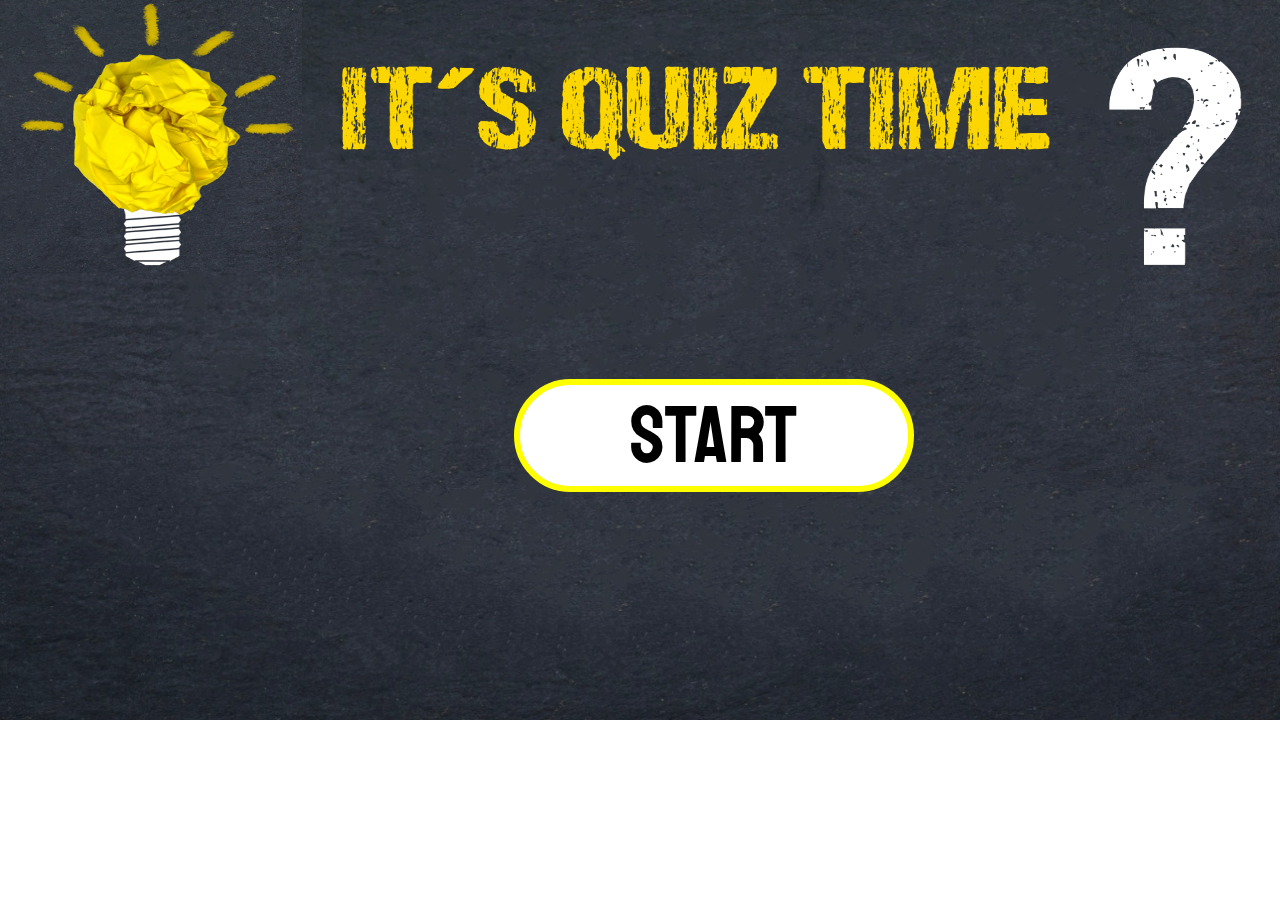
<file: index.html>
<!DOCTYPE html>
<html lang="en">
<head>
    <meta charset="UTF-8">
    <meta http-equiv="X-UA-Compatible" content="IE=edge">
    <meta name="viewport" content="width=device-width, initial-scale=1.0">
    <link href='https://fonts.googleapis.com/css?family=Staatliches' rel='stylesheet'>
    <title>DJS Quiz - Home</title>
    <style>
        body {
            font-family: 'Raleway', sans-serif;
            background-image: url(bg-home.png);
            background-repeat: no-repeat;
            background-size: cover;
        }
        #start {
            display: flex;
            flex-direction: row;
            justify-content: start;
            font-size: xx-large;
            margin-left: 40%;
            margin-top: 30%;
            width: 400px;
            height: 100px;
            background-color: white;
            border: 6px solid yellow;
            border-radius: 60px;
            font-size: 80px;
            font-family: 'Staatliches';
            padding-left: 110px;
            padding-bottom: 100px;
        }
        #start:hover {
            display: flex;
            flex-direction: row;
            justify-content: start;
            font-size: xx-large;
            margin-left: 40%;
            margin-top: 30%;
            width: 400px;
            height: 100px;
            background-color: yellow;
            border: 6px solid white;
            color: black;
            border-radius: 60px;
            font-size: 80px;
            font-family: 'Staatliches';
            padding-left: 110px;
            padding-bottom: 100px;
            cursor: pointer;
        }
    </style>
</head>
<body>
    <form action="quiz.html">
        <button id="start">Start</button>
    </form>
</body>
</html>
</file>
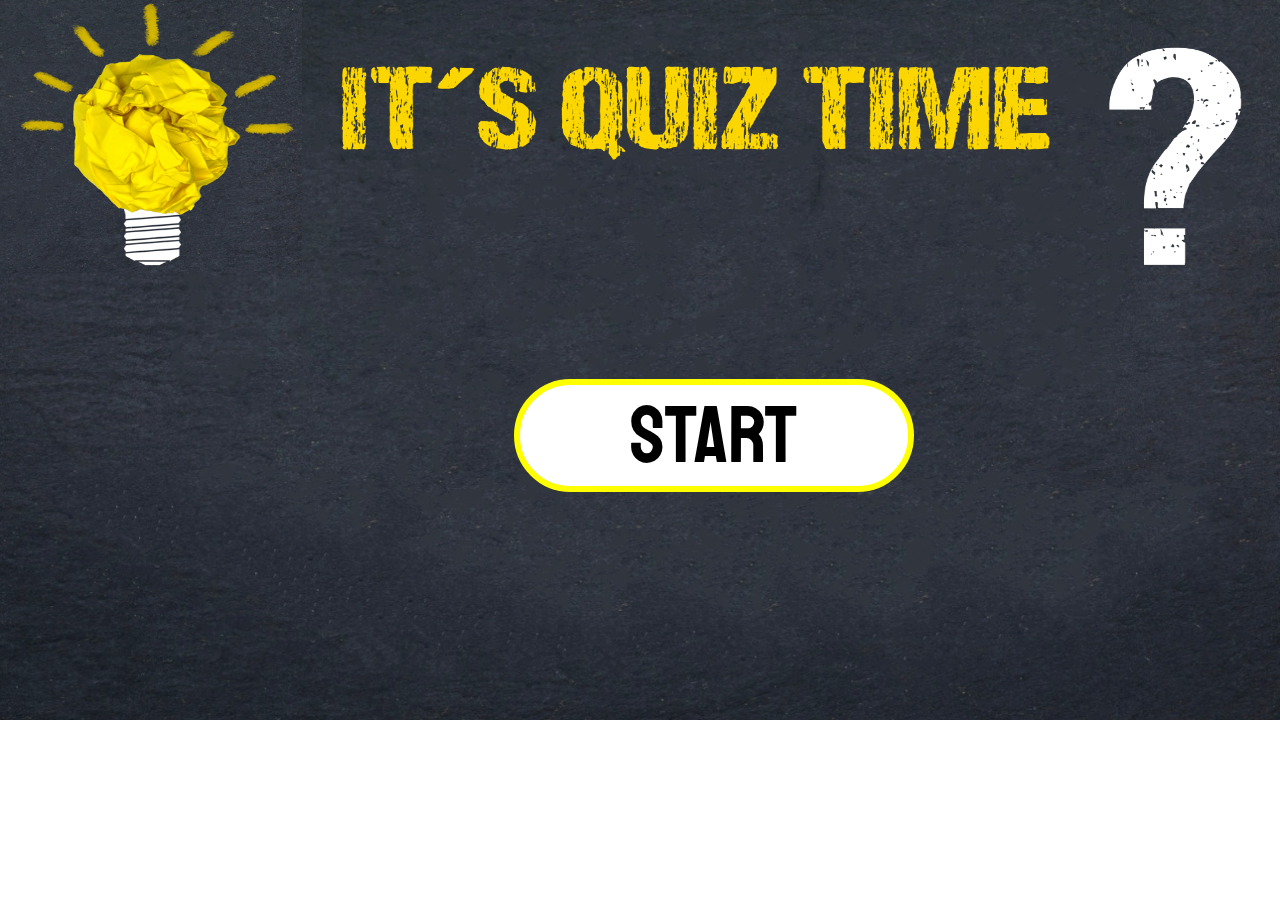
<file: home.html>
<!DOCTYPE html>
<html lang="en">
<head>
    <meta charset="UTF-8">
    <meta http-equiv="X-UA-Compatible" content="IE=edge">
    <meta name="viewport" content="width=device-width, initial-scale=1.0">
    <link href='https://fonts.googleapis.com/css?family=Staatliches' rel='stylesheet'>
    <title>DJS Quiz - Home</title>
    <style>
        body {
            font-family: 'Raleway', sans-serif;
            background-image: url(bg-home.png);
            background-repeat: no-repeat;
            background-size: cover;
        }
        #start {
            display: flex;
            flex-direction: row;
            justify-content: start;
            font-size: xx-large;
            margin-left: 40%;
            margin-top: 30%;
            width: 400px;
            height: 100px;
            background-color: white;
            border: 6px solid yellow;
            border-radius: 60px;
            font-size: 80px;
            font-family: 'Staatliches';
            padding-left: 110px;
            padding-bottom: 100px;
        }
        #start:hover {
            display: flex;
            flex-direction: row;
            justify-content: start;
            font-size: xx-large;
            margin-left: 40%;
            margin-top: 30%;
            width: 400px;
            height: 100px;
            background-color: yellow;
            border: 6px solid white;
            color: black;
            border-radius: 60px;
            font-size: 80px;
            font-family: 'Staatliches';
            padding-left: 110px;
            padding-bottom: 100px;
            cursor: pointer;
        }
    </style>
</head>
<body>
    <form action="index.html">
        <button id="start">Start</button>
    </form>
</body>
</html>
</file>
